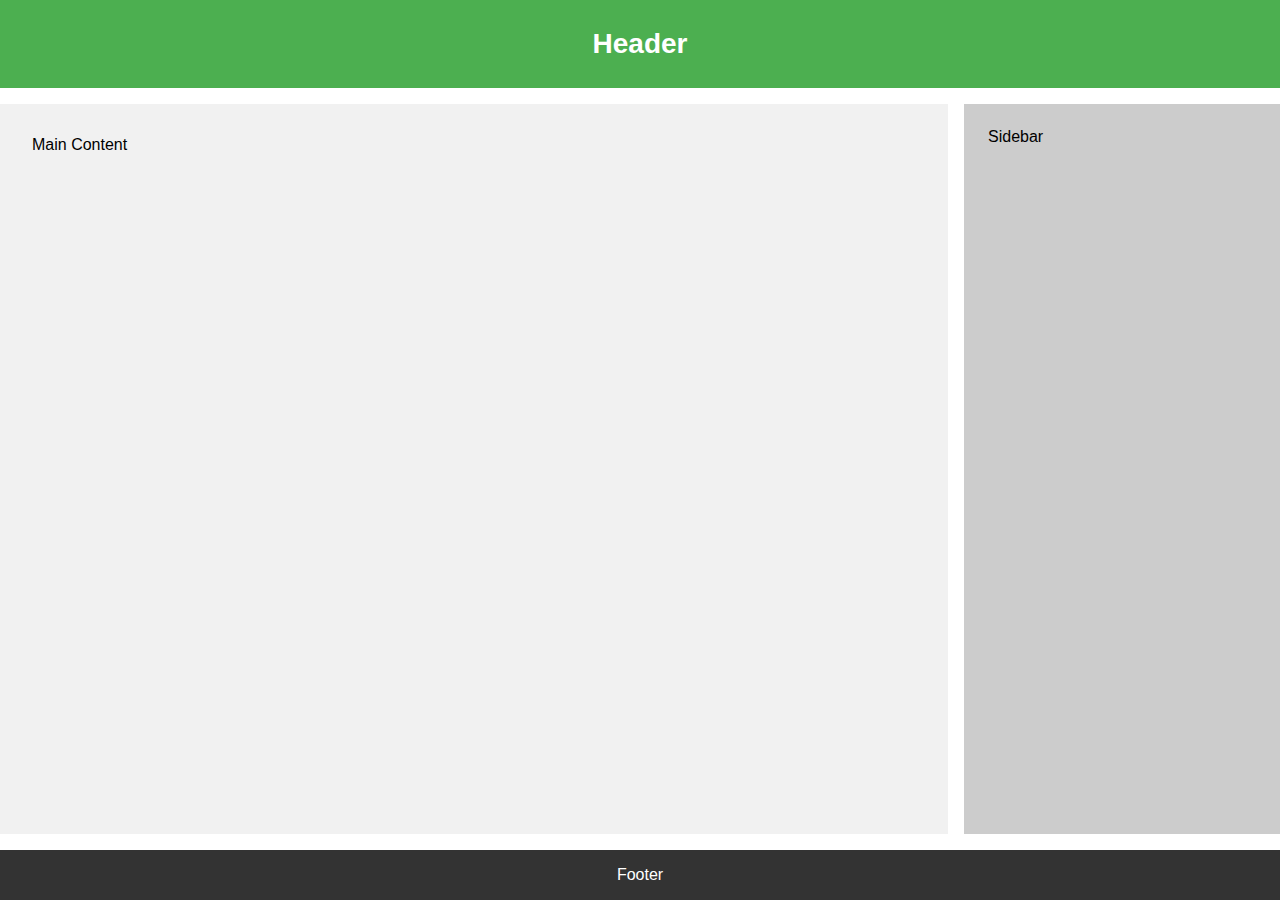
<file: index2.html>
<!DOCTYPE html>
<html lang="en">
<head>
    <meta charset="UTF-8">
    <meta name="viewport" content="width=device-width, initial-scale=1.0">
    <title>CSS Grid Layout</title>
    <link rel="stylesheet" href="styles2.css">
</head>
<body>
    <div class="grid-container">
        <header class="header">Header</header>
        <div class="content">Main Content</div>
        <aside class="sidebar">Sidebar</aside>
        <footer class="footer">Footer</footer>
    </div>
</body>
</html>
</file>
<file: styles2.css>
body {
    margin: 0;
    font-family: Arial, sans-serif;
}

.grid-container {
    display: grid;
    grid-template-areas: 
        "header header"
        "content sidebar"
        "footer footer";
    grid-template-columns: 2fr 1fr; 
    grid-template-rows: auto 1fr auto;
    min-height: 100vh;
}

.header {
    grid-area: header;
    background-color: #4CAF50;
    color: white;
    padding: 1em;
    text-align: center;
    font-size: 28px;
    font-weight:bolder;
}

.content {
    grid-area: content;
    padding: 1em;
    background-color: #f1f1f1
}

.sidebar {
    grid-area: sidebar;
    padding: 1em;
    background-color: #ccc;
}

.footer {
    grid-area: footer;
    background-color: #333;
    color: white;
    text-align: center;
    padding: 1em;
}
@media (max-width: 768px) {
    .grid-container {
        grid-template-areas: 
            "header"
            "content"
            "sidebar"
            "footer";
        grid-template-columns: 1fr; 
    }
}
.grid-container {
    display: grid;
    grid-template-areas: 
        "header header"
        "content sidebar"
        "footer footer";
    grid-template-columns: 3fr 1fr; 
    grid-template-rows: auto 1fr auto;
    gap: 1em; 
    min-height: 100vh;
}


.content {
    padding: 2em;
}

.sidebar {
    padding: 1.5em;
}
</file>
